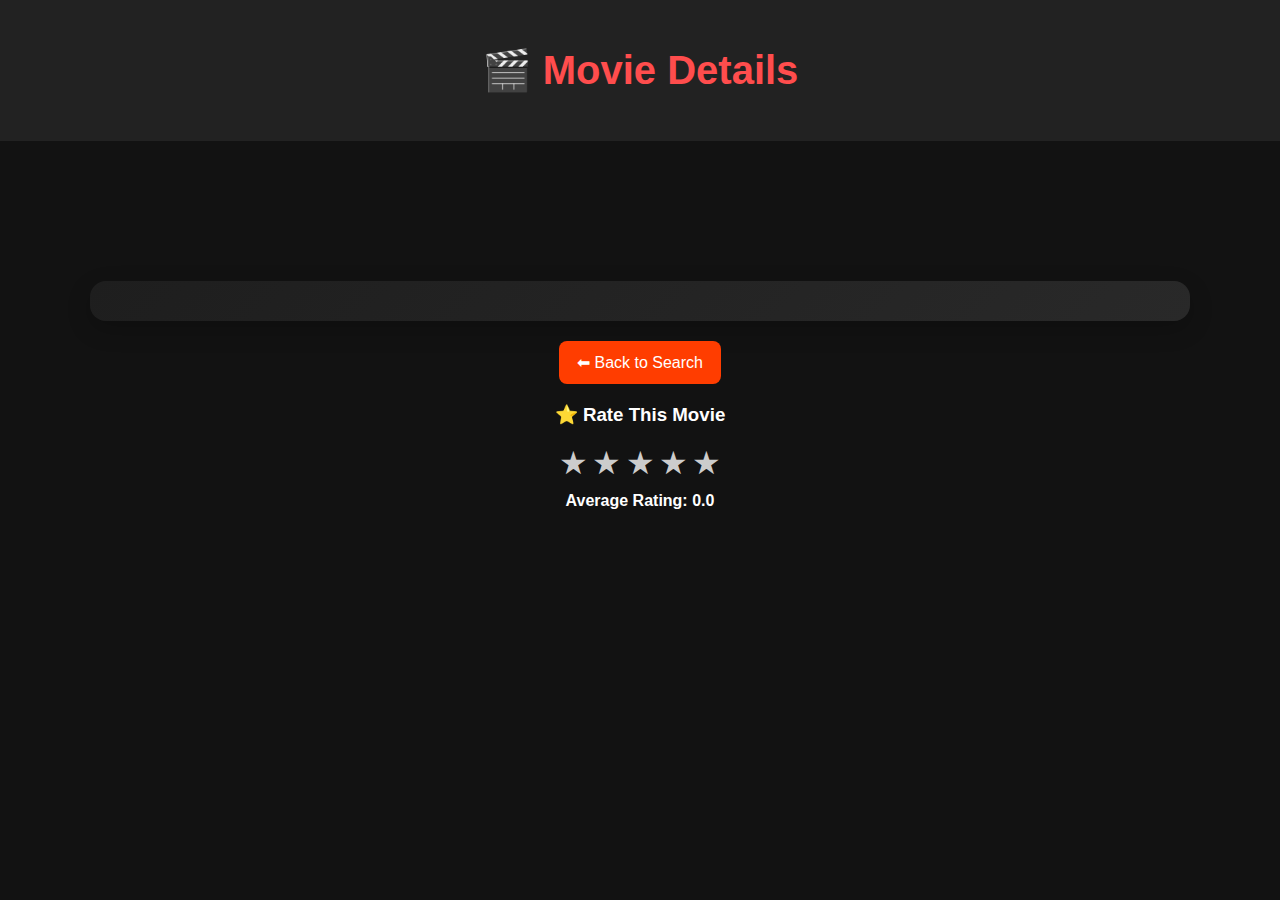
<file: movie-details.html>
<!DOCTYPE html>
<html lang="en">
<head>
    <meta charset="UTF-8">
    <meta name="viewport" content="width=device-width, initial-scale=1.0">
    <title>🎬Movie Details</title>
    <link rel="stylesheet" href="movies-details.css">
</head>
<body>
    <header>
        <h1>🎬 Movie Details</h1>
    </header>

    <main>
        <div id="movieDetails"></div>
        <div id="ratings" class="ratings-card"></div>
        <button onclick="goBack()" class="back-btn">⬅ Back to Search</button>
        <div class="user-rating">
            <h3>⭐ Rate This Movie</h3>
            <div class="stars">
              <span data-value="1">★</span>
              <span data-value="2">★</span>
              <span data-value="3">★</span>
              <span data-value="4">★</span>
              <span data-value="5">★</span>
            </div>
            <p id="averageRating">Average Rating: 0.0</p>
        </div>
    </main>
    
    

    <script src="movie-details.js"></script>
</body>
</html>
</file>
<file: movies-details.css>
/* Global Styles */
body {
    font-family: 'Arial', sans-serif;
    background-color: #121212;
    color: white;
    margin: 0;
    padding: 0;
    box-sizing: border-box;
}

/* Header */
header {
    background-color: #222;
    padding: 20px;
    text-align: center;
}

header h1 {
    font-size: 2.5em;
    color: #ff4d4d;
}


/* Movies Grid */
.movies-grid {
    display: grid;
    grid-template-columns: repeat(auto-fit, minmax(200px, 1fr));
    gap: 15px;
    padding: 20px;
    justify-content: center;
}



.movie-card img {
    width: 100%;
    height: auto;
    border-radius: 10px;
}

.movie-card h3 {
    margin: 10px 0;
    font-size: 16px;
    color: #ff4d4d;
}

.movie-card p {
    font-size: 14px;
    color: white;
}

.movie-card:hover {
    transform: scale(1.05);
    box-shadow: 0px 4px 15px rgba(255, 77, 77, 0.5);
}
/* Movie Details Page */

/* Main Container */
main {
    padding: 20px;
    max-width: 1100px;
    margin: auto;
}

/* Movie Details Container */
#movieDetails {
    background: #282828;
    padding: 20px;
    border-radius: 15px;
    box-shadow: 0px 4px 10px rgba(0, 0, 0, 0.4);
    text-align: center;
    max-width: 600px;
    margin: auto;
    opacity: 0;
    transform: translateY(20px);
    animation: fadeIn 0.8s ease-out forwards;
}

/* Movie Image */
#movieDetails img {
    width: 100%;
    max-width: 400px;
    border-radius: 12px;
    display: block;
    margin: auto;
    box-shadow: 0px 4px 8px rgba(0, 0, 0, 0.3);
    transition: transform 0.3s ease-in-out;
}

/* Image Hover Effect */
#movieDetails img:hover {
    transform: scale(1.05);
}

/* Movie Info */
.movie-info {
    padding: 15px;
}

.movie-title {
    font-size: 1.8rem;
    font-weight: bold;
    margin-top: 15px;
}

.movie-description {
    font-size: 1rem;
    color: #bbb;
    margin-top: 5px;
    line-height: 1.6;
}

/* Back Button */
.back-btn {
    background-color: #ff3d00;
    color: white;
    padding: 12px 18px;
    border: none;
    border-radius: 8px;
    cursor: pointer;
    font-size: 1rem;
    display: block;
    margin: 20px auto;
    transition: transform 0.2s, background 0.3s;
}

.back-btn:hover {
    background-color: #d32f2f;
    transform: scale(1.05);
}
.trailer-btn{
    background-color: #ff3d00;
    color: white;
    padding: 12px 18px;
    border: none;
    border-radius: 8px;
    cursor: pointer;
    font-size: 1rem;
    display: block;
    margin: 20px auto;
    transition: transform 0.2s, background 0.3s;
}
.trailer-btn:hover{
    background-color: #d32f2f;
    transform: scale(1.05);

}

/* 🔹 Fade-in Animation */
@keyframes fadeIn {
    from {
        opacity: 0;
        transform: translateY(20px);
    }
    to {
        opacity: 1;
        transform: translateY(0);
    }
}

/* 🔹 Responsive Design */
@media (min-width: 768px) {
    #movieDetails {
        display: flex;
        flex-direction: row;
        align-items: center;
        text-align: left;
        max-width: 800px;
        gap: 20px;
    }

    #movieDetails img {
        max-width: 300px;
    }

    .movie-info {
        text-align: left;
    }

    .movie-title {
        font-size: 2rem;
    }
}
/* Modern styling for the ratings card */
.ratings-card {
    background: linear-gradient(135deg, #1e1e1e, #292929);
    color: #fff;
    padding: 20px;
    margin-top: 30px;
    border-radius: 16px;
    box-shadow: 0 8px 24px rgba(0, 0, 0, 0.2);
    transition: transform 0.3s ease, box-shadow 0.3s ease;
    overflow: hidden;
  }
  
  .ratings-card:hover {
    transform: translateY(-10px);
    box-shadow: 0 12px 32px rgba(0, 0, 0, 0.3);
  }
  
  .ratings-card h3 {
    font-size: 1.8rem;
    margin-bottom: 15px;
    border-bottom: 2px solid #ff6b81;
    padding-bottom: 10px;
    text-align: center;
  }
  
  .ratings-card p {
    font-size: 1.2rem;
    margin: 12px 0;
    display: flex;
    justify-content: space-between;
    border-bottom: 1px solid #333;
    padding-bottom: 8px;
  }
  
  .ratings-card p span {
    font-weight: bold;
    color: #ff4757;
  }
  
  /* Smooth entrance animation */
  @keyframes slideUp {
    from {
      opacity: 0;
      transform: translateY(20px);
    }
    to {
      opacity: 1;
      transform: translateY(0);
    }
  }
.ratings-card {
    animation: slideUp 0.6s ease-out;
}

.user-rating {
    margin-top: 20px;
    text-align: center;
}
  
.stars span {
    font-size: 2rem;
    color: #ccc;
    cursor: pointer;
    transition: color 0.3s ease;
}
  
.stars span:hover,
.stars span.active {
    color: #ffcc00;
}
  
#averageRating {
    margin-top: 10px;
    font-weight: bold;
}
</file>
